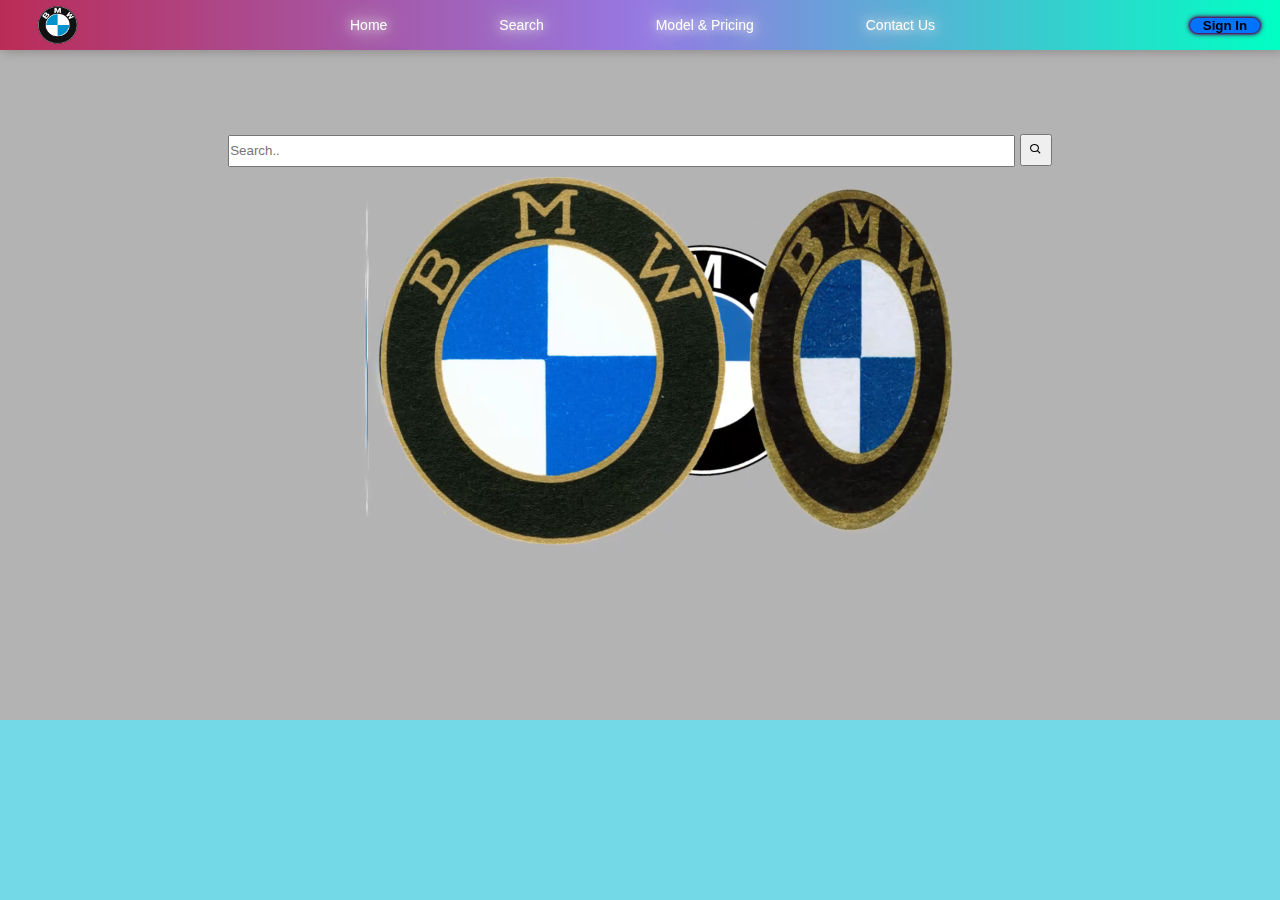
<file: search.html>
<html lang="en">
<head>
    <meta charset="UTF-8">
    <meta name="viewport" content="width=device-width, initial-scale=1.0">
    <title>Search</title>
    <link rel="stylesheet" href="style.css">
    <link rel="stylesheet" href="https://unpkg.com/boxicons@2.1.4/css/boxicons.min.css">
</head>
<body class="videobg" >
    <!--background-->
    <video autoplay muted loop id="intro" onclick="document.getElementById('example-items').style.display='none'">
        <source src="./image/About.mp4" type="video/mp4" >
    </video>
    <!--background-->




     <!--nevigation-->
     <header>
        <div class="navbar">
            <div class="logo">
                <img src="./image/Logo.png" alt="logo" width="75px" height="40px">
            </div>
            <ul>
                <li class="hidenav active"><a href="index.html">Home</a></li>
                <li class="hidenav"><a href="search.html">Search</a></li>
                <li class="hidenav"><a href="#">Model & Pricing</a></li>
                <li class="hidenav"><a href="#">Contact Us</a></li>
            </ul>
            <button onclick="openSignInPage()" class="hidenav btn-signin">Sign In</button>
            <span onclick="opensidebar()" ><svg xmlns="http://www.w3.org/2000/svg" height="28px" viewBox="0 -960 960 960" width="28px" fill="#e8eaed"><path d="M120-240v-80h720v80H120Zm0-200v-80h720v80H120Zm0-200v-80h720v80H120Z"/></svg></span>
        </div>
        
        <ul class="sidebar">
            <span onclick="closesidebar()" class="cross"><svg xmlns="http://www.w3.org/2000/svg" height="24px" viewBox="0 -960 960 960" width="24px" fill="#e8eaed"><path d="m256-200-56-56 224-224-224-224 56-56 224 224 224-224 56 56-224 224 224 224-56 56-224-224-224 224Z"/></svg></span>
            <li><a href="#">Home</a></li>
            <li><a href="#">Search</a></li>
            <li><a href="#">Model & Pricing</a></li>
            <li><a href="#">Contact Us</a></li>
            <button onclick="openSignInPage()" class="btn-signin">Sign In</button>
        </ul>
        
    </header>
    <!--nevigation-->


    <!--Search Example-->
    <div class="search-content"> 
        <div class="search-bar">
            <input  class="type-search origin" type="text" placeholder="Search.." name="search" onclick="document.getElementById('example-items').style.display='block'">
            <button class="search-btn" type="submit"><i class='bx bx-search'></i></button>
        </div>
       
        
    

    <!--popular search items-->
        <div id="example-items">
            <h3 for="medels" >Mostly Searched Models</h3>
            <span onclick="document.getElementById('example-items').style.display='none'" class="close" title="Close Modal">&times;</span>

        
        
            <div class="most-search-cars">
                <div class="models">
                    <img class="cars model1" src="./image/BMWM8.png" alt="M8" >
                    <h3 class="desc">BMW M8</h3>
                </div>


                <div class="models">
                    <img class="cars model2" src="./image/BMWM2.png" alt="M2">
                    <h3 class="desc">BMW M2</h3>
                </div>

                <div class="models">
                    <img class="cars model3" src="./image/BMW4series.png" alt="M4Series">
                    <h3 class="desc">BMW M4 Series</h3>
                </div>

                <div class="models">
                    <img class="cars model4" src="./image/BMWX5.png" alt="X5">
                    <h3 class="desc">BMW X5</h3>
                 </div>

                <div class="models">
                    <img class="cars model5" src="./image/BMWXM.png" alt="XM">
                    <h3 class="desc">BMW XM</h3>
                </div>

                <div class="models">
                    <img class="cars model6" src="./image/BMWiX2.png" alt="iX2">
                    <h3 class="desc">BMW iX2</h3>
                </div>

            </div>
        </div>
   <!--popular search items-->
        
       
        
   
</div>




<!--Search Example-->


    <!---LoginForm-->
    <div id="form-container" onclick="closeSignInPage()">
        <div class="page front-login animate">
            <form action="">
                <h1>Login</h1>
                <div class="input-box">
                    <input type="text" placeholder="Username" required>
                    <i class='bx bx-user'></i>
                </div>
                <div class="input-box">
                    <input type="password" placeholder="password" required>
                    <i class='bx bxs-lock'></i>
                </div>
                <div class="remember-link">
                    <label><input type="checkbox">Remember me</label>
                    <a href="#">Forget password</a>

                </div>
                <button type="submit" class="btn-login">Login</button>

                <div class="register">
                    <span>Don't have an account?</span> 
                    <a >Register Here</a>
                    
                </div>
                
            </form>
          

           

        </div>

    </div>
    <!---LoginForm-->

   
    

    <!--login form close when click on out side the form-->
    <script src="app.js">
    </script>
    <!--login form close when click on out side the form-->
</body>
</html>
</file>
<file: style.css>
@import url("https://unpkg.com/boxicons@2.1.4/css/boxicons.min.css");


*{
    margin: 0;
    padding: 0;
    box-sizing: border-box;
    font-family: Arial, Helvetica, sans-serif;
    text-decoration: none;
    list-style: none;
    scroll-behavior: smooth;
}



:root{
    --main-color: #fff;
    --text-color: #000;
    --bg-color: #2ba5f7;
}


body{
  height: 100vh;
  height: 100dvh;
  background-color: rgb(115, 217, 230);
}




/*navigation bar*/


.navbar{
  position: relative;
  height: 50px;
  display: flex;
  justify-content: space-between;
  align-items: center;
  background: linear-gradient(270deg, rgb(0, 255, 195), rgb(150, 120, 226) ,rgb(186, 44, 87));
  box-shadow: 2px 2px 10px rgb(144, 139, 139);
  padding: 0px 20px 0px 20px;
  z-index: 99;
  
}

.navbar ul{
  display: flex;
  gap: 7rem;
  align-items: center;
  justify-content: center;
}

.navbar ul li {
  list-style-type: none;
  cursor: pointer;
  position: relative;
 
}

.navbar ul li a, .sidebar a{
  text-shadow: 0 0 10px rgb(234, 234, 234),
  0 0 20px rgb(234, 234, 234),
  0 0 40px rgb(234, 234, 234),
  0 0 50px rgb(234, 234, 234);
 
}

.navbar ul  a::after{
  content: "";
  width: 0;
  height: 3px;
  background-color: blue;
  position: absolute;
  bottom: -4px;
  left: 0;
  transition: 0.5s;
  z-index: 10;
}

.navbar ul a:hover::after{
  width: 100%;
}

.navbar ul a{
  text-decoration: none;
  color: rgb(255, 255, 255);
  font-size: 14px;
  font-weight: 500;
}

.navbar .btn-signin{
  box-shadow: 0 0 2px rgb(90, 0, 90),
  0 0 3px rgb(90, 0, 90),
  0 0 4px rgb(90, 0, 90),
  0 0 6px rgb(90, 0, 90);
  cursor: pointer;
  font-weight: bold;
  background-color: rgb(0, 115, 255);
  width: 70px;
  border-radius: 20px;
  border: none;
}


.navbar .btn-signin:hover{
  background-color: rgb(48, 85, 129);
}
/*sidebar*/

.sidebar span, .navbar span{
  cursor: pointer;
}

.sidebar{
  backdrop-filter: blur(20px);
  position: fixed;
  background: linear-gradient(45deg, rgb(151, 198, 224), rgb(0, 43, 128), rgb(235, 77, 77));
  width: 250px;
  height: 100vh;
  z-index: 100;
  top: 0;
  right: 0;
  display: none;
  flex-direction: column;
  justify-content: flex-start;
  align-items: flex-start;
  
  
}


.sidebar .cross{
  position: relative;
  cursor: pointer;
  background-color: rgb(71, 16, 126);
  margin-left: 220px;
  margin-top: 10px;
  
}

.sidebar .cross:hover{
  background-color: rgb(96, 24, 167) ;
}





.sidebar li a{
  text-decoration: none;
  color: rgb(255, 255, 255);
  height: 100%;
  text-decoration: none;
  display: flex;
  color: rgb(255, 255, 255);
  align-items: center;
  font-size: 16px;
  cursor: pointer;
  padding-left: 20px;
}

.sidebar li{
  height: 50px    ;
  width: 100%;
  

}

.sidebar li:hover{
  background-color:rgb(81, 155, 168);
}

.sidebar a{
  
  width: 100%;
}


.sidebar .btn-signin{
  box-shadow: 0 0 2px rgb(90, 0, 90),
  0 0 3px rgb(90, 0, 90),
  0 0 4px rgb(90, 0, 90),
  0 0 6px rgb(90, 0, 90);
  cursor: pointer;
  font-weight: bold;
  background-color: rgb(0, 255, 213);
  width: 100px;
  height: 30px;
  border-radius: 20px;
  border: none; 
  margin: 20px 0 0 30%;
  
   
}
.sidebar .btn-signin:hover{
  background-color: rgb(2, 192, 160);
}


.navbar span{
  display: none;
}

@media (max-width: 800px) {
  .navbar span{
      display: block;
  }
  .hidenav{
      display: none;
  }
}

@media (max-width: 400px) {
  .sidebar{
      width: 100%;
  }

  .sidebar .cross{
      margin-left: 325px;
  }
  .navbar span{
      display: block;
  }
  .sidebar .btn-signin{
      width: 150px;
  }
}


/*nav end*/


/*body*/

/*cover*/

.coverpic{
  display: none;
}

.cover img{
    width: 100%;
}

.cover {
    position: relative;
    text-align: center;
    color: white;
  }

.previous{
  position: absolute;
  z-index: 3;
  top: 50%;
  left: 0;
}
.next{
  position: absolute;
  z-index: 3;
  top: 50%;
  right: 0;
}

.previous, .next{
  width: 70px;
  height: 50px;
  background-color: black;
  border: none;
  color: white;
}

.previous:hover, .next:hover{
  background-color: rgba(158, 158, 158, 0.723);
}

.top-left{
    position: absolute;
    top: 5rem;
    left: 10rem;
    font-size: 45px;
    background: linear-gradient(to right,rgb(153, 245, 255) 0%, rgb(255, 255, 255) 100%);
    -webkit-background-clip: text;
    -webkit-text-fill-color: transparent;
    font-weight: 800;
    box-shadow: 0 1px #c2c2c2c2;
  }

@keyframes slidein {
  from{
    transform: translate(-350px);
  }
  to{
    transform: translate(0);
  }
}

.top-left-small{
  position: absolute;
  top: 9rem;
  left: 15rem;
  font-size: 20px;
  font-weight: 1000;
  background: linear-gradient(to right,rgba(162, 163, 163, 0.922) 0%,rgb(145, 255, 244) ,rgb(66, 157, 255) 100%);
  -webkit-background-clip: text;
  -webkit-text-fill-color: transparent;
  
} 

.bottom-center{
  position: absolute;
  bottom: 4rem;
  left: 5%;
  font-size: 40px;
  background: linear-gradient(45deg, rgb(135, 217, 238), rgb(146, 129, 255), rgb(255, 124, 124));
  -webkit-background-clip: text;
  -webkit-text-fill-color: transparent;
  font-weight: 1000;
  box-shadow: 1px 1px rgb(255, 0, 0);
  z-index: 20;
}

@keyframes fadein {
  0%{
    opacity: 0;
  }

  100%{
    opacity: 1;
  }
  
}


    
  



/*cover end*/

.detail{
    background-color: #d9f5ff;
}
  
.first video{
    width: 500px;
    height: 500px;
    object-fit: scale-down;
    margin: 20px 50px;
    float: left;
}

.first .text p, .second .text2 p{
    text-wrap: wrap;
    text-align: justify;
    line-height: 1.5;
    margin: 10px 20px;
}

.first .text h1, .second .text2 h1{
    text-align: center;
    
}



.first{
    display: flex;
    justify-content: space-between;
    align-items: center;
    

}

.second video{
    height: 400px;
    width: 400px;
    margin: 20px 30px;
   
}

.second{
    display: flex;
    justify-content: space-between;
    align-items: center;
    
}
/*body end*/



/*footer*/
footer{
    background-color: black;
    color: white;
    text-align: center;
}
/*footer end*/


@media screen and (max-width: 1080px) {
    .top-left{
    position: absolute;
      top: 5rem;
      left: 10rem;
      font-size: 30px;
      background: linear-gradient(to right,rgb(153, 245, 255) 0%, rgb(255, 255, 255) 100%);
    -webkit-background-clip: text;
    -webkit-text-fill-color: transparent;
    font-weight: 1000;
    box-shadow: 0 1px #c2c2c2c2;
    }
    
    .top-left-small{
      position: absolute;
      top: 8rem;
      left: 10rem;
      font-size: 20px;
      font-weight: 1000;
      background: linear-gradient(to right,rgba(162, 163, 163, 0.922) 0%,rgb(145, 255, 244) ,rgb(66, 157, 255) 100%);
      -webkit-background-clip: text;
      -webkit-text-fill-color: transparent;
      
} 
    
    .bottom-center{
        position: absolute;
        bottom: 4rem;
        left: 5%;
        font-size: 25px;
        background: linear-gradient(45deg, rgb(135, 217, 238), rgb(146, 129, 255), rgb(255, 124, 124));
        -webkit-background-clip: text;
        -webkit-text-fill-color: transparent;
        font-weight: 1000;
        box-shadow: 1px 1px rgb(255, 0, 0);
        z-index: 20;
    }
}

@media screen and (max-width: 900px){
  

  .top-left{
    position: absolute;
      top: 4rem;
      left: 4rem;
      font-size: 28px;
      background: linear-gradient(to right,rgb(153, 245, 255) 0%, rgb(255, 255, 255) 100%);
    -webkit-background-clip: text;
    -webkit-text-fill-color: transparent;
    font-weight: 1000;
    box-shadow: 0 1px #c2c2c2c2;
    }
        
    .top-left-small{
      position: absolute;
      top: 7rem;
      left: 5rem;
      font-size: 20px;
      font-weight: 1000;
      background: linear-gradient(to right,rgba(162, 163, 163, 0.922) 0%,rgb(145, 255, 244) ,rgb(66, 157, 255) 100%);
      -webkit-background-clip: text;
      -webkit-text-fill-color: transparent;
      
} 
        .first .text p, .second .text2 p{
            text-wrap: wrap;
            text-align: justify;
            line-height: 1.5;
            margin: 10px 20px;
            font-size: 14px;
        }
        
        .first .text h1, .second .text2 h1{
            text-align: center;
            
        }

        .bottom-center{
          position: absolute;
          bottom: 3rem;
          left: 1rem;
          font-size: 22px;
          background: linear-gradient(45deg, rgb(135, 217, 238), rgb(146, 129, 255), rgb(255, 124, 124));
          -webkit-background-clip: text;
          -webkit-text-fill-color: transparent;
          font-weight: 1000;
          box-shadow: 1px 1px rgb(255, 0, 0);
          z-index: 20;
      }
}

@media screen and (max-width: 760px) {
  
  
  .top-left{
    position: absolute;
      top: 2rem;
      left: 4rem;
      font-size: 24px ;
      background: linear-gradient(to right,rgb(153, 245, 255) 0%, rgb(255, 255, 255) 100%);
    -webkit-background-clip: text;
    -webkit-text-fill-color: transparent;
    font-weight: 1000;
    box-shadow: 0 1px #c2c2c2c2;
    }
        
    .top-left-small{
      position: absolute;
      top: 5rem;
      left: 5rem;
      font-size: 18px;
      font-weight: 1000;
      background: linear-gradient(to right,rgba(162, 163, 163, 0.922) 0%,rgb(145, 255, 244) ,rgb(66, 157, 255) 100%);
      -webkit-background-clip: text;
      -webkit-text-fill-color: transparent;
      
} 

.bottom-center{
  position: absolute;
  bottom: 2rem;
  left: 10px;
  font-size: 20px;
  background: linear-gradient(45deg, rgb(135, 217, 238), rgb(146, 129, 255), rgb(255, 124, 124));
  -webkit-background-clip: text;
  -webkit-text-fill-color: transparent;
  font-weight: 800;
  text-align: left;
  box-shadow: none;
  z-index: 20;
}

        .second{
            display: flex;
            justify-content: space-between;
            align-items: center;
            flex-direction: column;
            
            
        }

        .second video{
            height: 300px;
            width: 300px;
            margin: 20px 30px;
           
        }

        .first video{
            width: 300px;
            height: 250px;
            margin: 10px 20px;
            float: left;
            object-fit: cover;
        }

        .first .text p, .second .text2 p{
            text-wrap: wrap;
            text-align: justify;
            line-height: 1.5;
            margin: 10px 10px;
            font-size: 12px;
        }

        
    
}

@media screen and (max-width: 560px) {
  
  
  .top-left{
    position: absolute;
      top: 0;
      left: 4rem;
      font-size: 22px;
      background: linear-gradient(to right,rgb(153, 245, 255) 0%, rgb(255, 255, 255) 100%);
      -webkit-background-clip: text;
      -webkit-text-fill-color: transparent;
      font-weight: 1000;
      box-shadow: 0 1px #c2c2c2c2;
    }
        
    .top-left-small{
            position: absolute;
            top: 3rem;
            left: 4rem;
            font-size: 18px;
            font-weight: 1000;
            background: linear-gradient(to right,rgba(162, 163, 163, 0.922) 0%,rgb(145, 255, 244) ,rgb(66, 157, 255) 100%);
            -webkit-background-clip: text;
            -webkit-text-fill-color: transparent;


            
    } 


    .bottom-center{
      position: absolute;
      bottom: 2rem;
      left: 10px;
      font-size: 20px;
      background: linear-gradient(45deg, rgb(135, 217, 238), rgb(146, 129, 255), rgb(255, 124, 124));
      -webkit-background-clip: text;
      -webkit-text-fill-color: transparent;
      font-weight: 800;
      box-shadow: none;
      z-index: 20;
  }
        .second{
            display: flex;
            justify-content: space-between;
            align-items: center;
            flex-direction: column;
            
            
        }

        .second video{
            height: 250px;
            width: 250px;
            margin: 20px 30px;
           
        }

        .first video{
            width: 300px;
            height: 200px;
            margin: 10px 20px;
            float: left;
            object-fit: cover;
        }

        .first .text p, .second .text2 p{
            text-wrap: wrap;
            text-align: justify;
            line-height: 1.5;
            margin: 10px 10px;
            font-size: 10px;
        }

        .text h1, .text2 h1{
          font-size: 14px;
        }
    
}




/*Registration Form*/

#form-container{
  
  height: 100%;
  width: 100%;
  z-index: 100; 
  position: absolute;
  top: 0;
  left: 0;
  scroll-behavior: smooth;
  background-color: rgba(0,0,0,0.4); 
  display: none;
  
}



#form-container .page{
 
  height: 375px;
  width: 350px;
  background-color: rgba(255,255,255,0.1);
  border-radius: 25px;
  box-shadow: 0 25px 45px rgba(0, 0, 0, 0.25);
  backdrop-filter: blur(20px);
  border: 1px solid rgba(145, 230, 239, 0.1);
  padding: 20px;
  box-shadow: 0 0 50px rgb(3, 177, 189);
  z-index: 100;
  margin: 5% auto 15% auto;
  
  
  


}


.front-login h1{
  text-align: center;
  color: white;
}

.front-login .input-box{
  position: relative;
  width: 100%;
  height: 50px;
  margin: 30px 0;

}

.front-login .input-box input{
  width: 100%;
  height: 100%;
  border: none;
  background: transparent;
  outline: none;
  border: 1px solid rgba(0, 0, 0, 0.25);
  border-radius: 20px;
  font-size: 16px;
  color: white;
  padding: 20px 45px 20px 20px;
}

.front-login .input-box .bx{
  position: absolute;
  right: 20px;
  top: 30%;
  transform: translate(-50%);
  font-size: 22px;
  
}

.front-login .input-box input::placeholder{
  color: white;
}

.front-login .remember-link{
  display: flex;
  justify-content: space-between;
  font-size: 14px;
  margin: -15px 0 15px;
  color: white;
}

.front-login .remember-link input{
  margin-right: 5px;
  
}

.front-login .remember-link a{
  text-decoration: none;
  color: white;
}

.front-login .remember-link a:hover{
  text-decoration: underline;
  font-weight: 600;
}

.front-login .btn-login{
  width: 100%;
  height: 40px;
  border: none;
  outline: none;
  border-radius: 20px;
  font-size: 16px;
  font-weight: 400;
  box-shadow: 6px 6px 12px rgba(0, 0, 255, 0.1);
  overflow: hidden;
  position: relative;
  cursor: pointer;
  z-index: 1;

}

.front-login .btn-login::before{
  content: "";
  width:  0;
  height: 40px;
  border-radius: 20px;
  background-image: linear-gradient(45deg,
  #bfdae5 0%, #616ae4 100%);
  transition: -5s ease-in;
  position: absolute;
  top: 0;
  left: 0;
  z-index: -1;
  
}

.front-login .btn-login:hover::before{
  width: 100%;
  
}

.front-login .register{
  font-size: 12px;
  margin-top: 30px;
  text-align: center;
  color: white;
  

}

.front-login .register a{
  text-decoration: none;
  color: white;
  

}

.front-login .register a:hover{
  text-decoration: underline;
  font-weight: 600;
  cursor: pointer;
}



/* Add Zoom Animation */
.animate {
  -webkit-animation: animatezoom 0.6s;
  animation: animatezoom 0.6s
}

@-webkit-keyframes animatezoom {
  from {-webkit-transform: scale(0)} 
  to {-webkit-transform: scale(1)}
}
  
@keyframes animatezoom {
  from {transform: scale(0)} 
  to {transform: scale(1)}
}

/*Registration Form End*/



/*search*/



.search-content{
  position: relative;
  display: inline-block;
  text-align: center;
  padding: 20px; 
  width: 80%;
  z-index: 8;
  margin: 5% 10% 15% 10%;
  
  

  
}

.type-search{
  width: 80%;
  height: 2rem;
}

.search-btn{
  width: 2rem;
  height: 2rem;
  
}

#example-items{
  
  height: 500px;
  display: none;
 
  left: 0;
  top: 100px;
  width: 100%; 
   height: 100%; 
  overflow: auto;
  background-color: rgb(0,0,0); 
  background-color: rgba(0,0,0,0.4);

  
  
  
  }

#example-items h3{
  text-align: left;
  padding: 20px 20px;
  
}

.cars{
  width: 150px;
  height: 100px;

}

.desc {
  padding: 15px;
  text-align: center;
}

.models {
  background-color: rgb(222, 217, 211);
  border-radius: 20px;
  margin: 10px;
  padding: 0 6px;
  float: left;
  width: 24.99999%;
}

.most-search-cars{
  display: flex;
  flex-wrap: wrap;
  justify-content: center;
  opacity: 0.8;
  
}

.models:hover{
  background-color: rgb(172, 167, 159);
 
  
}

.close {
  position: absolute;
  right: 15%;
  top: 27px;
  color: #000;
  font-size: 20px;
  font-weight: bold;
}

.close:hover,
.close:focus {
  color: red;
  cursor: pointer;
}

#intro{
  position: fixed;
  left: 0;
  top: 0;
  width: 100%;
  
}



/*search*/
</file>
